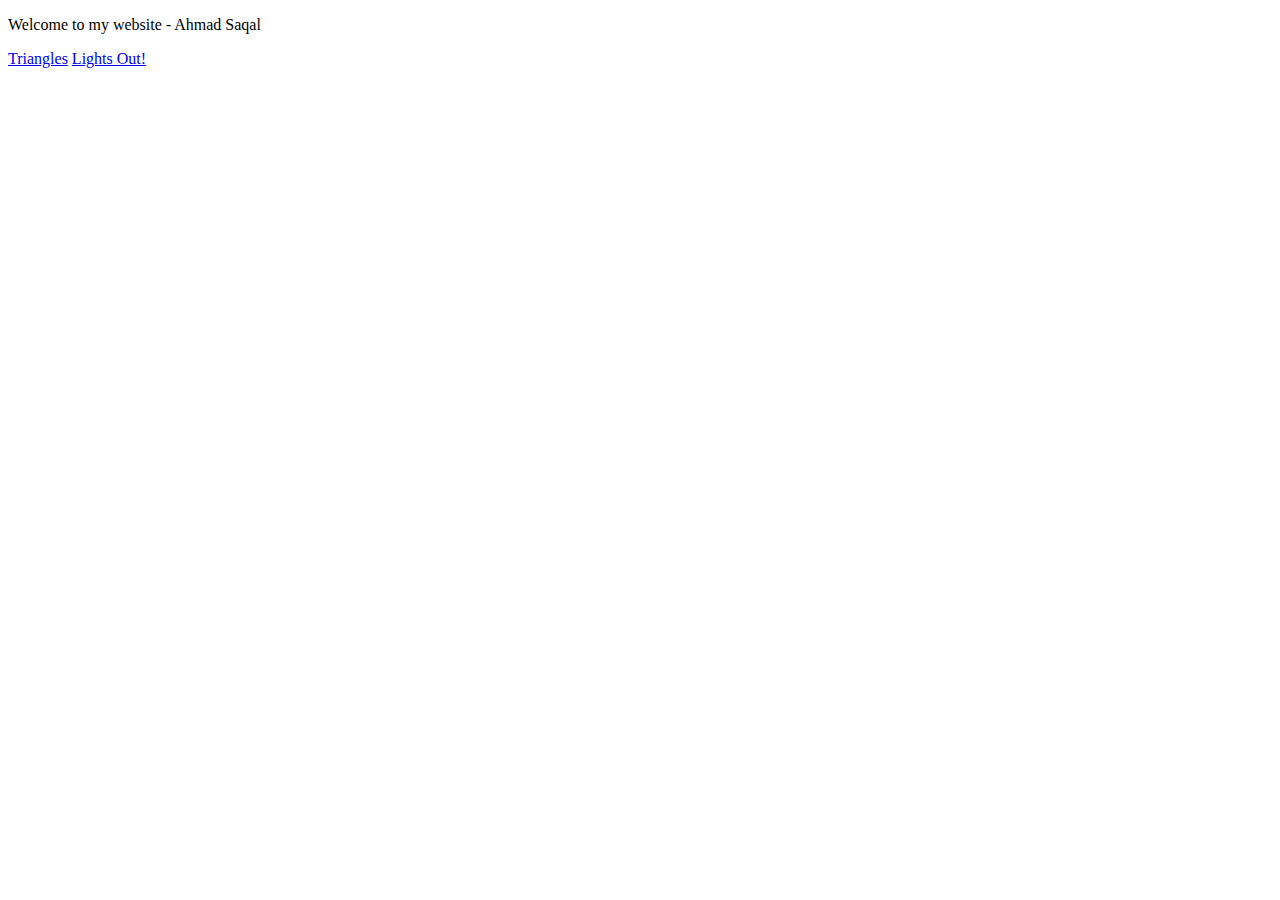
<file: index.html>
<!DOCTYPE html>

<html class="no-js">
    <head>
        <meta charset="utf-8">
        <meta http-equiv="X-UA-Compatible" content="IE=edge">
        <title>Ahmad Saqal</title>
        <meta name="description" content="A website by Ahmad Saqal">
        <meta name="viewport" content="width=device-width, initial-scale=1">
        <link rel="stylesheet" href="">
    </head>
    <body>
        <p>Welcome to my website - Ahmad Saqal</p>
        <a href="triangles">Triangles</a>
        <a href="lights-out">Lights Out!</a>
        <script src="" async defer></script>
    </body>
</html>
</file>
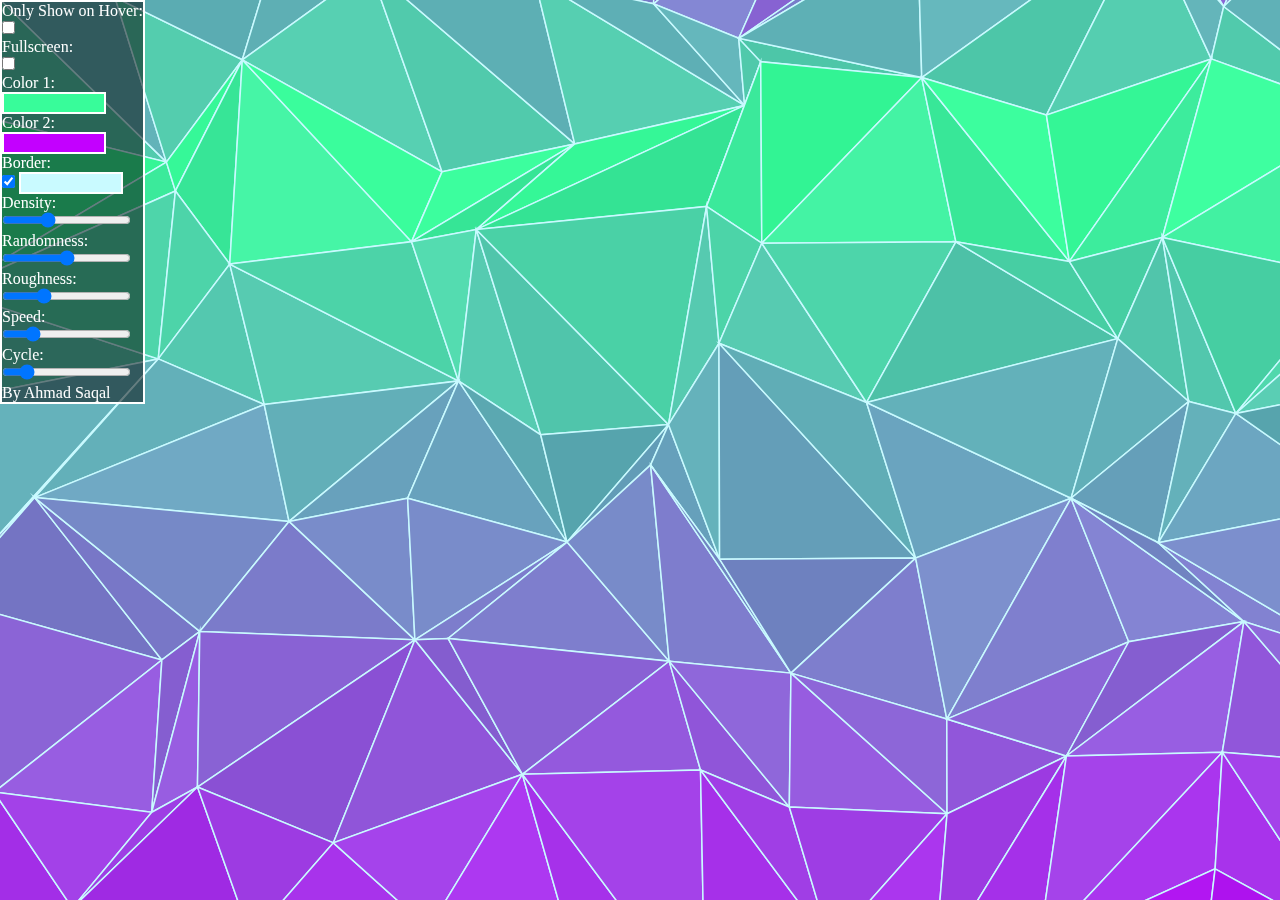
<file: triangles/index.html>
<!DOCTYPE html>

<html class="no-js">
    <head>
        <meta charset="utf-8">
        <meta http-equiv="X-UA-Compatible" content="IE=edge">
        <title>Triangles</title>
        <meta name="description" content="A triangle effect by Ahmad Saqal">
        <meta name="viewport" content="width=device-width, initial-scale=1">
        <link rel="stylesheet" href="stylesheet.css">
    </head>
    <body id="body">
        <div id="menu" onmouseleave="updateMenu()" onmouseenter="showMenu()">
            <p>Only Show on Hover:</p>
            <input id="checkMenu" type="checkbox" onclick="updateMenu()">

            <p>Fullscreen:</p>
            <input id="checkFullscreen" type="checkbox" onclick="updateFullscreen()">

            <p>Color 1:</p>
            <input id="color1" class="jscolor {borderColor:'#FFFFFF', insetColor:'#FFFFFF', backgroundColor:'#0000007f', onFineChange:'updateColor(this)', valueElement:'null', value:'38fc9a'}">
            
            <p>Color 2:</p>
            <input id="color2" class="jscolor {borderColor:'#FFFFFF', insetColor:'#FFFFFF', backgroundColor:'#0000007f', onFineChange:'updateColor(this)', valueElement:'null', value:'c300ff'}">
            
            <p>Border:</p>
            <input id="checkBorder" type="checkbox" checked>
            <input id="colorBorder" class="jscolor {borderColor:'#FFFFFF', insetColor:'#FFFFFF', backgroundColor:'#0000007f', onFineChange:'updateColor(this)', valueElement:'null', value:'c9faff'}">
            
            <p>Density:</p>
            <input id="density" type="range" min="5" max="20" value="10" oninput="windowResized()">

            <p>Randomness:</p>
            <input id="randomness" type="range" min="0" max="100" value="50" oninput="windowResized()">

            <p>Roughness:</p>
            <input id="roughness" type="range" min="0" max="100" value="30" oninput="initialVars()">

            <P>Speed:</P>
            <input id="speed" type="range" min="0" max="100" value="20" oninput="initialVars()">

            <p>Cycle:</p>
            <input id="cycle" type="range" min="0" max="100" value="15">

            <p>By Ahmad Saqal</p>
        </div>

        <div id="sketch-container"></div>

        <script src="libraries/p5/p5.min.js"></script>
        <script src="libraries/jscolor.js"></script>
        <script src="Point.js"></script>
        <script src="Triangle.js"></script>
        <script src="sketch.js" async defer></script>
    </body>
</html>
</file>
<file: triangles/stylesheet.css>
* {
    margin: 0 auto;
    padding: 0;
    border: 0;
    outline: 0;
    font-size: 100%;
    vertical-align: baseline;
    background: transparent;
    user-select: none;
}

#sketch-container {
    position: fixed;
    z-index: 0;
}

#menu {
    background-color: #0000007f; /* 7f makes it 50% opacity*/
    border: 2px solid #FFFFFF;

    position: absolute;
    z-index: 1;
}

p {
    color: #FFFFFF;
}

.jscolor {
    border: 2px solid #FFFFFF;

    width: 100px;
}
</file>
